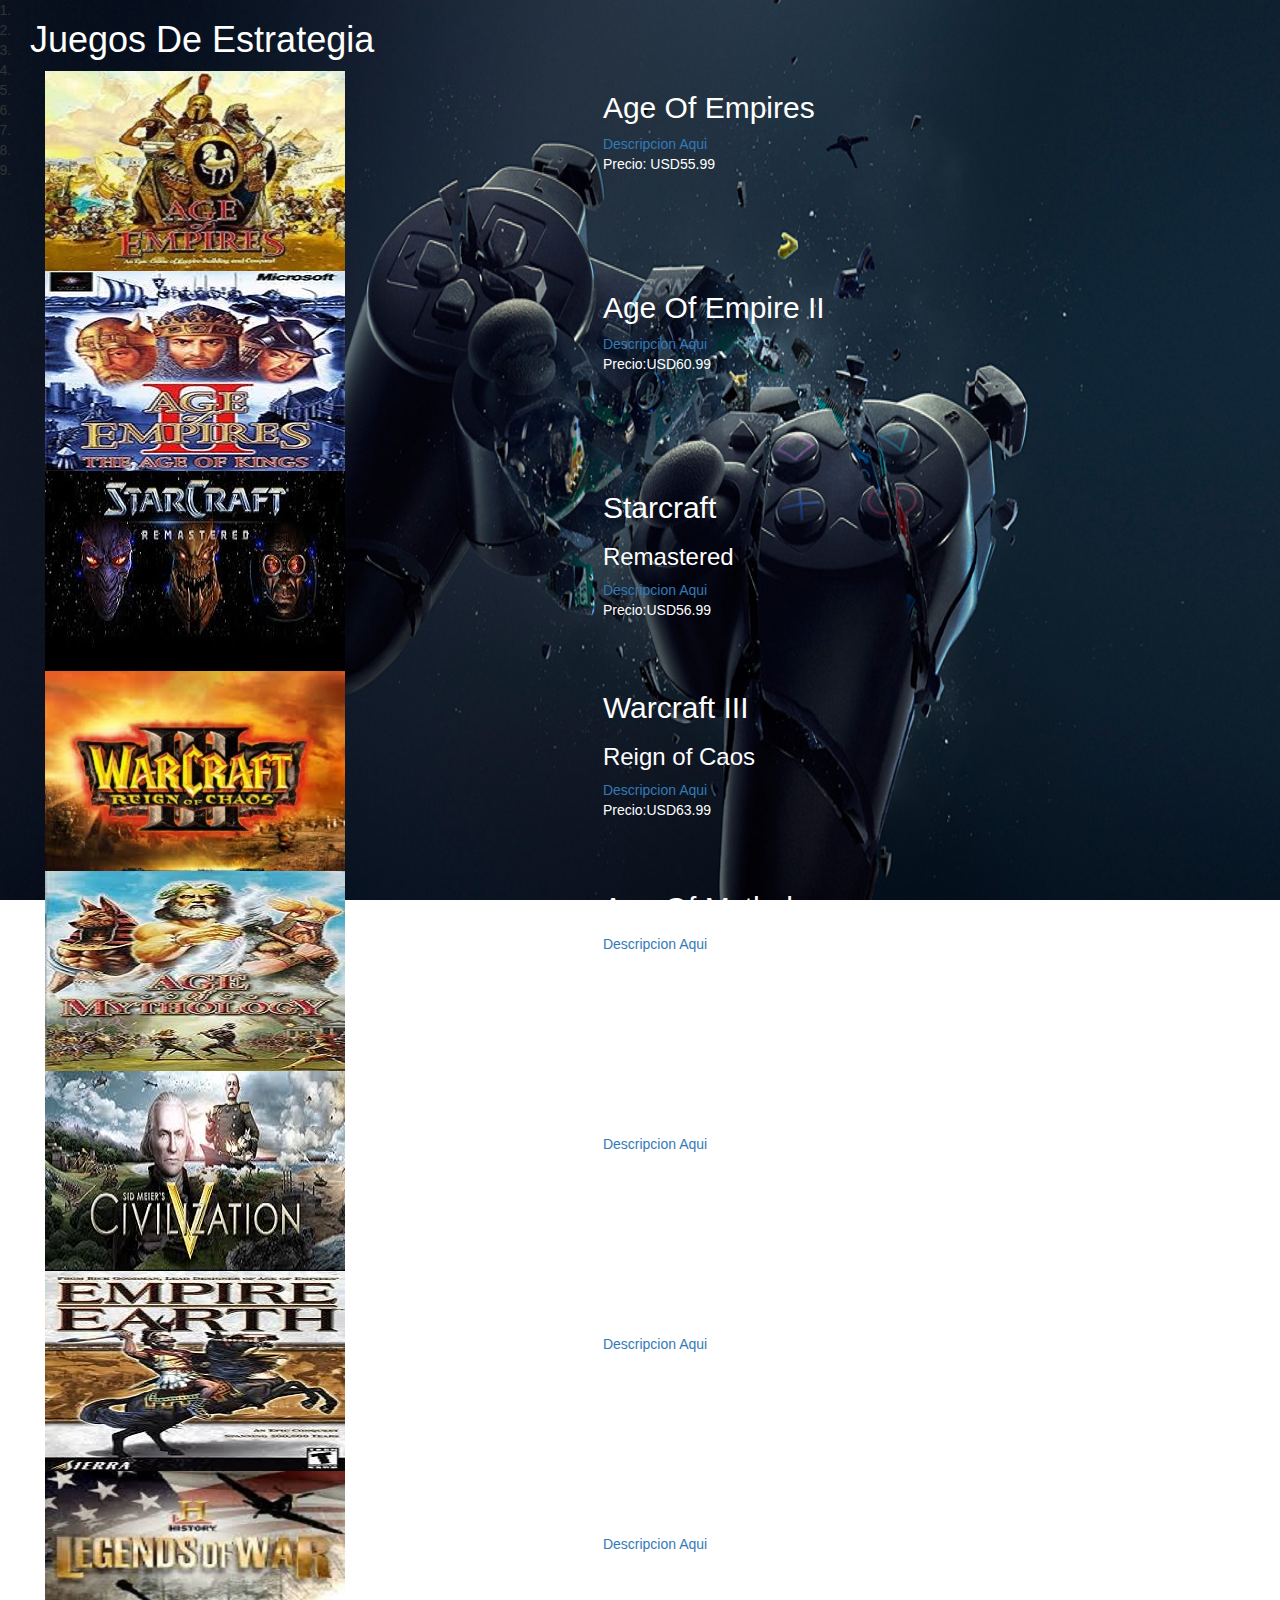
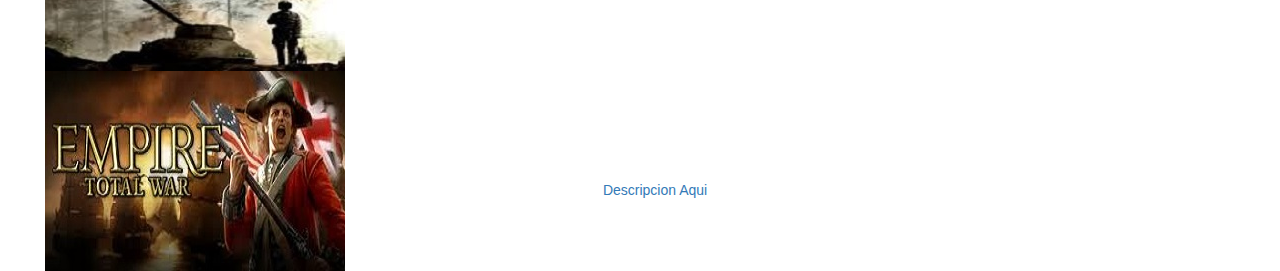
<file: JuegosDeEstrategia.html>
<!DOCTYPE html>
<html>
  <head>
    <meta charset="utf-8"></meta>
    <link rel="stylesheet" href="https://maxcdn.bootstrapcdn.com/bootstrap/3.3.7/css/bootstrap.min.css"></link>
    <link rel="stylesheet" href="CSS/style.css"></link>
    <title>Juegos De Estrategia</title>
  </head>
  <body class="JDE">
    <div class="container">
    <div class="row">
    <div class="col-md-11">
      <h1>Juegos De Estrategia</h1>
    </div>
    <div class="col-md-11">
    </div>
       <ol>
         <!--primer item-->
         <li>
           <div class="col-md-11" class="JEst">
             <div class="col-md-6">
               <img src="CSS/img/JEst/JE1.jpg" alt="">
             </div>
             <div class="col-md-4">
               <h2>Age Of Empires</h2>
               <a href="#">Descripcion Aqui</a>
               <p>Precio: USD55.99</p>
             </div>
           </div>
         </li>
         <!--segundo item-->
         <li>
           <div class="col-md-11">
             <div class="col-md-6">
               <img src="CSS/img/JEst/JE2.jpg" alt="">
             </div>
             <div class="col-md-4">
               <h2>Age Of Empire II</h2>
               <a href="#">Descripcion Aqui</a>
               <p>Precio:USD60.99</p>
             </div>
           </div>
         </li>
        <!--tercer item-->
         <li>
           <div class="col-md-11">
             <div class="col-md-6">
               <img src="CSS/img/JEst/JE3.jpg" alt="">
             </div>
             <div class="col-md-4">
               <h2>Starcraft</h2>
               <h3>Remastered</h3>
               <a href="#">Descripcion Aqui</a>
               <p>Precio:USD56.99</p>
             </div>
           </div>
         </li>
         <!--cuarto item-->
         <li>
           <div class="col-md-11">
             <div class="col-md-6">
               <img src="CSS/img/JEst/JE4.jpg" alt="">
             </div>
             <div class="col-md-4">
               <h2>Warcraft III</h2>
               <h3>Reign of Caos</h3>
               <a href="#">Descripcion Aqui</a>
               <p>Precio:USD63.99</p>
             </div>
           </div>
         </li>
        <!--quinto item-->
         <li>
           <div class="col-md-11">
             <div class="col-md-6">
               <img src="CSS/img/JEst/JE5.jpg" alt="">
             </div>
             <div class="col-md-4">
               <h2>Age Of Mythology</h2>
               <a href="#">Descripcion Aqui</a>
               <p>Precio:USD54.99</p>
             </div>
           </div>
         </li>
        <!--sexto item-->
         <li>
           <div class="col-md-11">
             <div class="col-md-6">
                 <img src="CSS/img/JEst/JE6.jpg" alt="">
             </div>
             <div class="col-md-4">
               <h2>Civilization V</h2>
               <a href="#">Descripcion Aqui</a>
               <p>Precio:USD58.99</p>
             </div>
           </div>
         </li>
         <!--septimo item-->
         <li>
           <div class="col-md-11">
             <div class="col-md-6">
               <img src="CSS/img/JEst/JE7.jpg" alt="">
             </div>
             <div class="col-md-4">
               <h2>Empire Earth</h2>
               <a href="#">Descripcion Aqui</a>
               <p>Precio:USD58.99</p>
             </div>
           </div>
         </li>
         <!--octavo item-->
         <li>
           <div class="col-md-11">
             <div class="col-md-6">
               <img src="CSS/img/JEst/JE8.jpg" alt="">
             </div>
             <div class="col-md-4">
               <h2>Leyends Of War</h2>
               <a href="#">Descripcion Aqui</a>
               <p>Precio:USD45.99</p>
             </div>
           </div>
         </li>
         <!--noveno item-->
         <li>
           <div class="col-md-11">
             <div class="col-md-6">
               <img src="CSS/img/JEst/JE9.jpg" alt="">
             </div>
             <div class="col-md-4">
               <h2>EMPIRE</h2>
               <h3>Total War</h3>
               <a href="#">Descripcion Aqui</a>
               <p>Precio:USD49.99</p>
             </div>
           </div>
         </li>
       </ol>
    </div>
    </div>





    <script type="text/javascript" src="JS/jquery-3.2.1.js"></script>
    <!-- <script src="http://code.jquery.com/jquery-latest.js"></script> -->
    <script src="https://maxcdn.bootstrapcdn.com/bootstrap/3.3.7/js/bootstrap.min.js"> </script>
    <script type="text/javascript" src="JS/parcial-render.js"></script>
  </body>
</html>
</file>
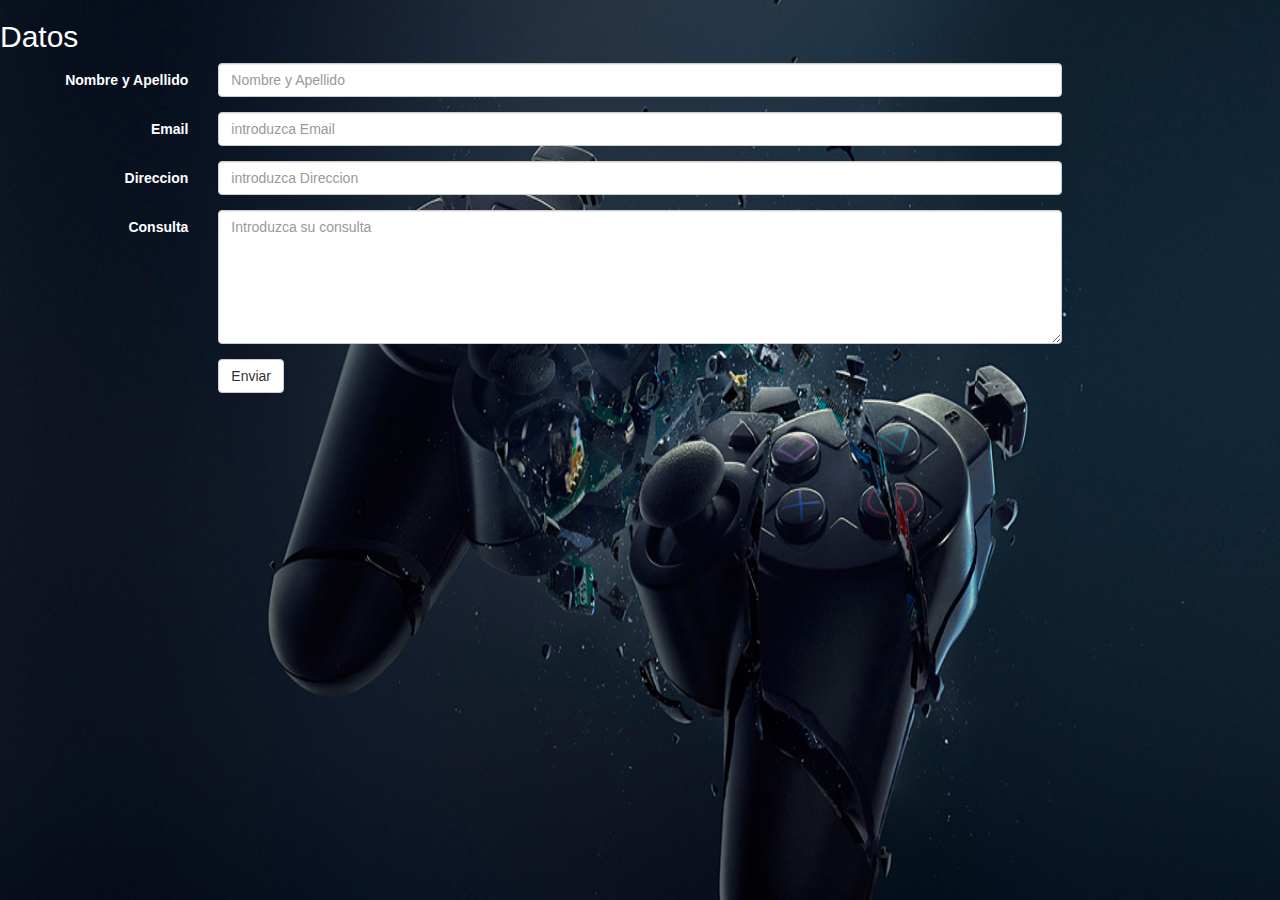
<file: Registracion.html>
<!DOCTYPE html>
<html>
  <head>
      <meta charset="utf-8"></meta>
      <link rel="stylesheet" href="https://maxcdn.bootstrapcdn.com/bootstrap/3.3.7/css/bootstrap.min.css"></link>
      <link rel="stylesheet" href="CSS/style.css"></link>
      <title></title>
  </head>
  <body class="registracion">
    <form class="form-horizontal">
    <h2>Datos</h2>
       <div class="form-group">
         <label for="inputnya1" class="col-sm-2 control-label">Nombre y Apellido</label>
            <div class="col-sm-8">
                <input type="text" name="Nombre" value=""class="form-control" id="nombre" placeholder="Nombre y Apellido">
            </div>
       </div>
       <div class="form-group">
         <label for="dni1"class="col-sm-2 control-label">Email</label>
            <div class="col-sm-8">
                <input type="text" name="DNI" value=""class="form-control" id="email" placeholder="introduzca Email">
            </div>
       </div>
       <div class="form-group">
         <label for="direccion1"class="col-sm-2 control-label">Direccion</label>
            <div class="col-sm-8">
                <input type="text" name="Direccion" value=""class="form-control" id="direccion" placeholder="introduzca Direccion">
            </div>
       </div>
           <div class="form-group">
             <label for="consulta1"class="col-sm-2 control-label">Consulta</label>
                <div class="col-sm-8">
                    <textarea name="Consulta" rows="6" cols="60"class="form-control" id="consulta" placeholder="Introduzca su consulta"></textarea>
                </div>
            </div>
            <div class="form-group">
               <div class="col-sm-offset-2 col-sm-8">
                  <button type="submit" class="btn btn-default" id="enviar_datos">Enviar</button>
               </div>
            </div>

       </div>
    </form>
    <script type="text/javascript" src="JS/jquery-3.2.1.js"></script>
    <!--<script src="http://code.jquery.com/jquery-latest.js"></script> -->
    <script src="https://maxcdn.bootstrapcdn.com/bootstrap/3.3.7/js/bootstrap.min.js"> </script>
    <script type="text/javascript" src="JS/tabla-rest.js"></script>
    <script type="text/javascript" src="JS/parcial-render.js"></script>
  </body>
</html>
</file>
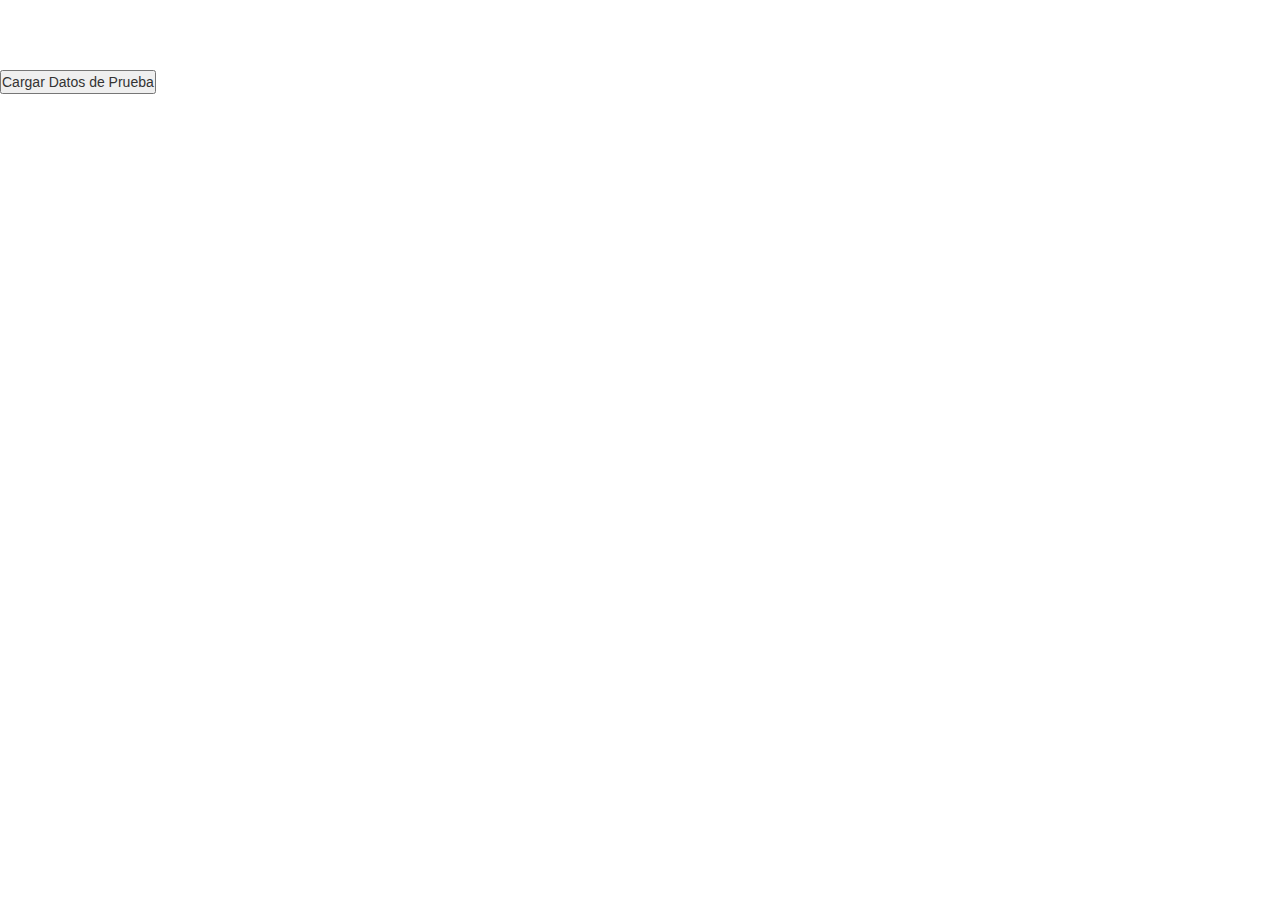
<file: TablaDeConsultas.html>
<!DOCTYPE html>
<html>
  <head>
    <meta charset="utf-8"></meta>
    <link rel="stylesheet" href="https://maxcdn.bootstrapcdn.com/bootstrap/3.3.7/css/bootstrap.min.css"></link>
    <link rel="stylesheet" href="CSS/style.css"></link>
    <title>TablaDeConsultas</title>
  </head>
  <body>
    <h1 class="title">Datos</h1>
    <button type="button" name="button" id="Cargar_datos">Cargar Datos de Prueba</button>
    <table id="table_datos">
       <thead>
           <td class="td">Nombre y Apellido</td>
           <td class="td">Email</td>
           <td class="td">Direccion</td>
           <td class="td">Consulta</td>
       </thead>
       <tbody>
           <p id="infoGroup"></p>
       </tbody>
    </table>


    <script type="text/javascript" src="JS/jquery-3.2.1.js"></script>
    <!--<script src="http://code.jquery.com/jquery-latest.js"></script> -->
    <script src="https://maxcdn.bootstrapcdn.com/bootstrap/3.3.7/js/bootstrap.min.js"> </script>
    <script type="text/javascript" src="JS/tabla-rest.js"></script>
    <script type="text/javascript" src="JS/parcial-render.js"></script>
  </body>
</html>
</file>
<file: CSS/style.css>
*{
margin: 0;
padding: 0;
}

body.JD1{
  height: 1000px;
  background-image: url(img/FIndex/FIndex.jpg);
  background-repeat: no-repeat;
  background-attachment: fixed;
  width: 100%;
  background-size: 100vw 100vh;;
}
div.row{
  margin: 0px;
  padding-left: 0px;
  padding-right: 0px;
  }
.col-md-3{
  margin-bottom: 70px;
  padding: 0px;
  height: 270px;

}
.container{
  margin: 0;
  width: 100%;
  height: 100%
}
.row{
  width: 100%;
  height: 100%;
}
.card-grid{
  height: 175px;
  width: 270px;
  margin: 30px;
}
.front{
  width: 100%;
  height: 100%;
}
body.Index{
  background-image: url(img/FIndex/FIndex.jpg);
  background-repeat: no-repeat;
  background-attachment: fixed;
  width: 100%;
  background-size: 100vw 100vh;;
}
p{
  color: white;
}
h2{
  color: white;
}
h3{
  color: white;
}
body.registracion{
  background-image: url(img/FIndex/FIndex.jpg);
  background-repeat: no-repeat;
  background-attachment: fixed;
  width: 100%;
  background-size: 100vw 100vh;;
}
label{
  color: white;
}
body.CYU{
  background-image: url(img/FIndex/FIndex.jpg);
  background-repeat: no-repeat;
  background-attachment: fixed;
  width: 100%;
  background-size: 100vw 100vh;;
}
h1{
  color: white;
}
td{
  color: white;
  font-size: 30px;
}
 tbody, td.contenido{
  border: 2px solid white;
}
table{
  margin: 10px;
}
h1.TCYU{
  margin: 10px;
}
h2.subTCYU{
  margin: 10px;
}
body.JDE{
  background-image: url(img/FIndex/FIndex.jpg);
  background-repeat: no-repeat;
  background-attachment: fixed;
  width: 100%;
  background-size: 100vw 100vh;;
}
div.JEst{
  margin-bottom: 15px;
}
</file>
